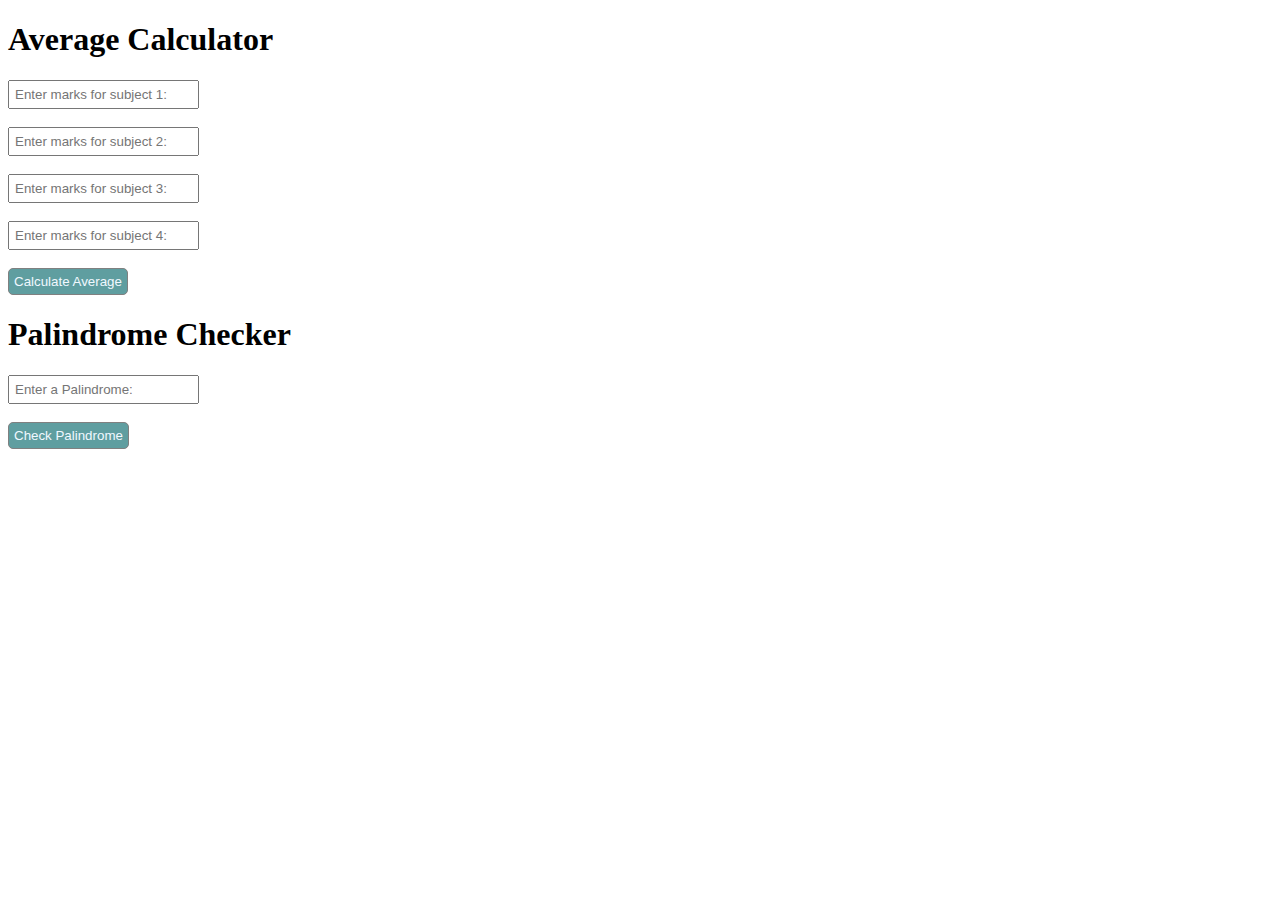
<file: class21/index.html>
<!doctype html>
<html lang="en">
  <head>
    <meta charset="UTF-8" />
    <meta name="viewport" content="width=device-width, initial-scale=1.0" />
    <title>Document</title>
    <style>
        input{
            padding: 5px;
        }
        input:focus{
            outline: none;
        }
        button{
            background-color: cadetblue;
            padding: 5px;
            border: 1px solid gray;
            border-radius: 5px;
            color: aliceblue;
        }
        button:hover{
            cursor: pointer;
            transform: scale(1.1);
            transition: 1.5s;
        }
    </style>
  </head>
  <body>
    <h1>Average Calculator</h1>
    <input
      type="number"
      name="subject1"
      id="subject1"
      placeholder="Enter marks for subject 1:"
      
    />
    <br /><br />
    <input
      type="number"
      name="subject2"
      id="subject2"
      placeholder="Enter marks for subject 2:"
    />
    <br /><br />
    <input
      type="number"
      name="subject3"
      id="subject3"
      placeholder="Enter marks for subject 3:"
    />
    <br /><br />
    <input
      type="number"
      name="subject4"
      id="subject4"
      placeholder="Enter marks for subject 4:"
    />
    <br /><br />

    <button onclick="calculateAvg()">Calculate Average</button>

    <p id="average"></p>


    <h1>Palindrome Checker</h1>
    <input type="text" id="word" placeholder="Enter a Palindrome:"><br><br>
    <button onclick="palindromeChecker()">Check Palindrome</button>

    <p id="result"></p>
 <!-- <button onclick="calculate(9)">9</button> -->



    <script src="app.js"></script>
  </body>
</html>
</file>
